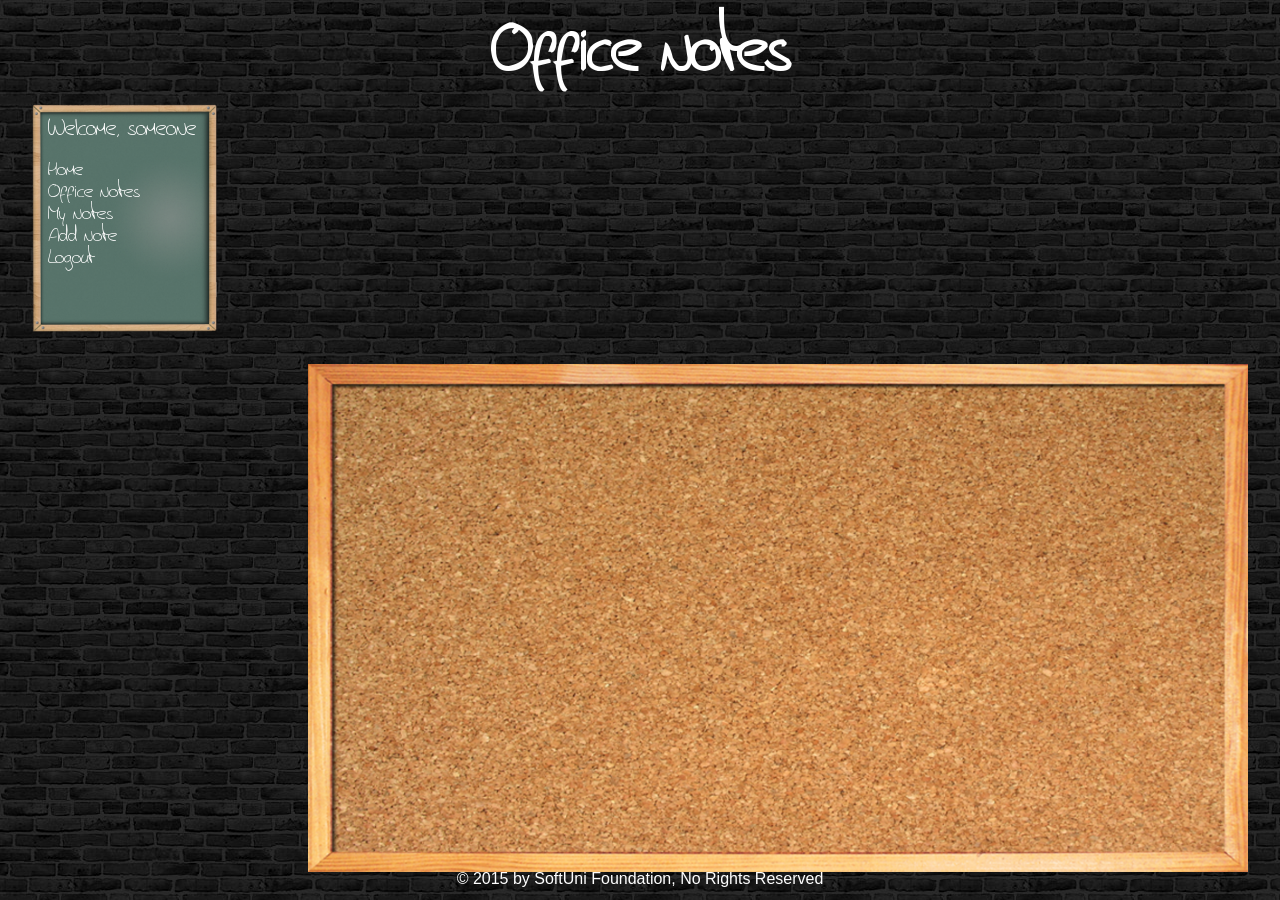
<file: Exam/Office-Notes-skeleton/index.html>
<!DOCTYPE html>
<html>
<head lang="en">
    <meta charset="UTF-8">
    <title>Office notes</title>
    <link rel="stylesheet" href="css/style.css"/>
    <link href="http://fonts.googleapis.com/css?family=Reenie+Beanie:regular" rel="stylesheet" type="text/css">
</head>
<body>
<header><h1>Office notes</h1></header>

<section id="wrapper">
    <nav id="menu">
        <h2 id="welcomeMenu">Welcome, someone</h2>
        <ul>
            <li><a href="#/home/">Home</a></li>
            <li><a href="#/office/">Office notes</a></li>
            <li><a href="#/myNotes/">My notes</a></li>
            <li><a href="#/addNote/">Add note</a></li>
            <li><a href="#/logout/">Logout</a></li>
        </ul>
    </nav>
	
    <section id="container">
    </section>
</section>

<footer>&copy; 2015 by SoftUni Foundation, No Rights Reserved</footer>
</body>

</html>
</file>
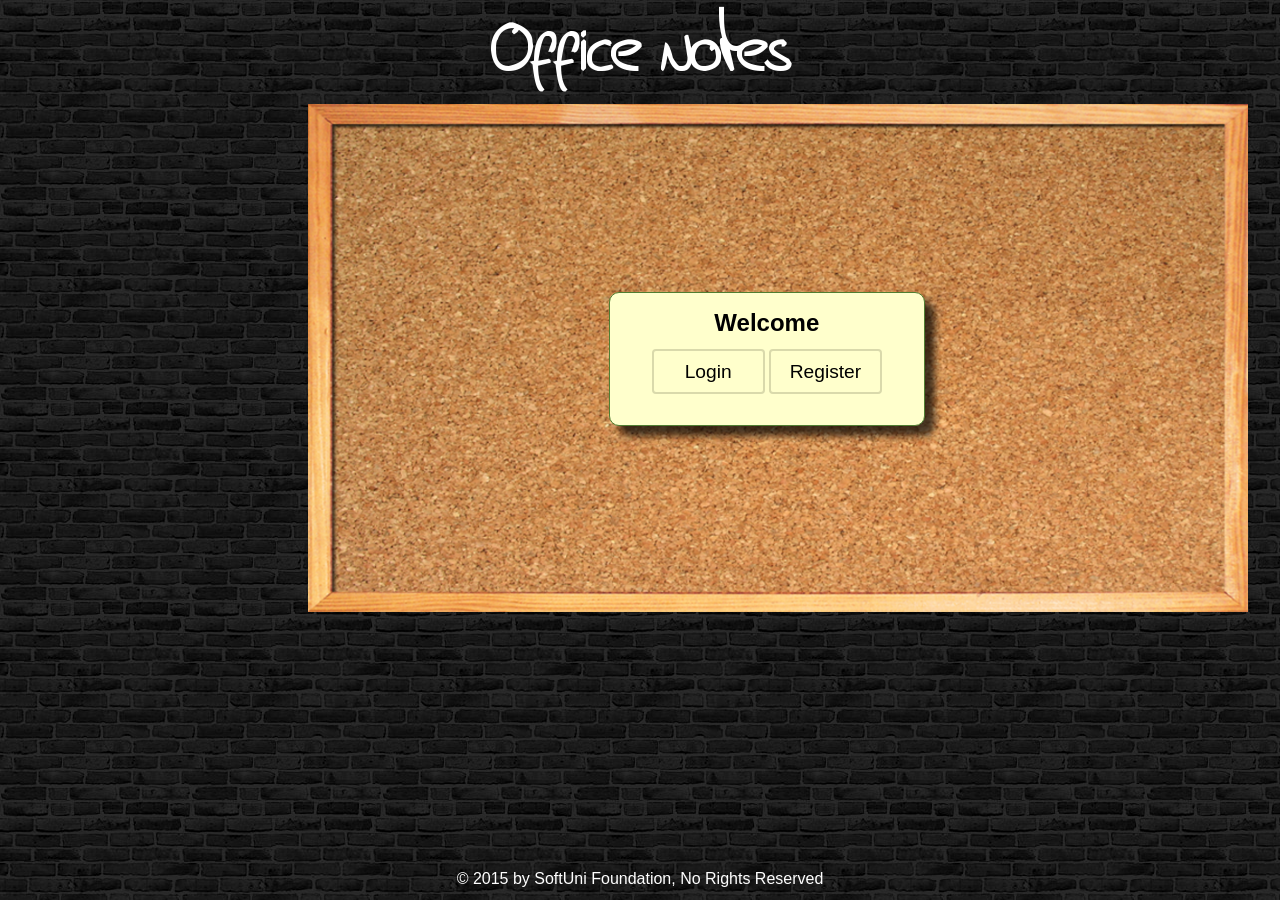
<file: Exam/Office-Notes-Yulia/index.html>
<!DOCTYPE html>
<html>
<head lang="en">
    <meta charset="UTF-8">
    <title>Office notes</title>
    <link rel="stylesheet" href="css/style.css"/>
    <link href="http://fonts.googleapis.com/css?family=Reenie+Beanie:regular" rel="stylesheet" type="text/css">
</head>
<body>
<header><h1>Office notes</h1></header>

<section id="wrapper">
    <nav id="menu">
        <h2 id="welcomeMenu">Welcome, someone</h2>
        <ul>
            <li><a href="#/home/">Home</a></li>
            <li><a href="#/office/">Office notes</a></li>
            <li><a href="#/myNotes/">My notes</a></li>
            <li><a href="#/addNote/">Add note</a></li>
            <li><a href="#/logout/">Logout</a></li>
        </ul>
    </nav>
	
    <section id="container">
    </section>
</section>

<script src="js/libs/jquery.min.js"></script>
<script src="js/libs/q.js"></script>
<script src="js/libs/sammy.js"></script>
<script src="js/libs/mustache.min.js"></script>

<script src="js/models/headers.js"></script>
<script src="js/models/requester.js"></script>
<script src="js/models/userModel.js"></script>
<script src="js/models/noteModel.js"></script>

<script src="js/views/homeViews.js"></script>
<script src="js/views/userViews.js"></script>
<script src="js/views/noteViews.js"></script>

<script src="js/controllers/homeController.js"></script>
<script src="js/controllers/userController.js"></script>
<script src="js/controllers/noteController.js"></script>

<script src="js/app.js"></script>

<footer>&copy; 2015 by SoftUni Foundation, No Rights Reserved</footer>
</body>

</html>
</file>
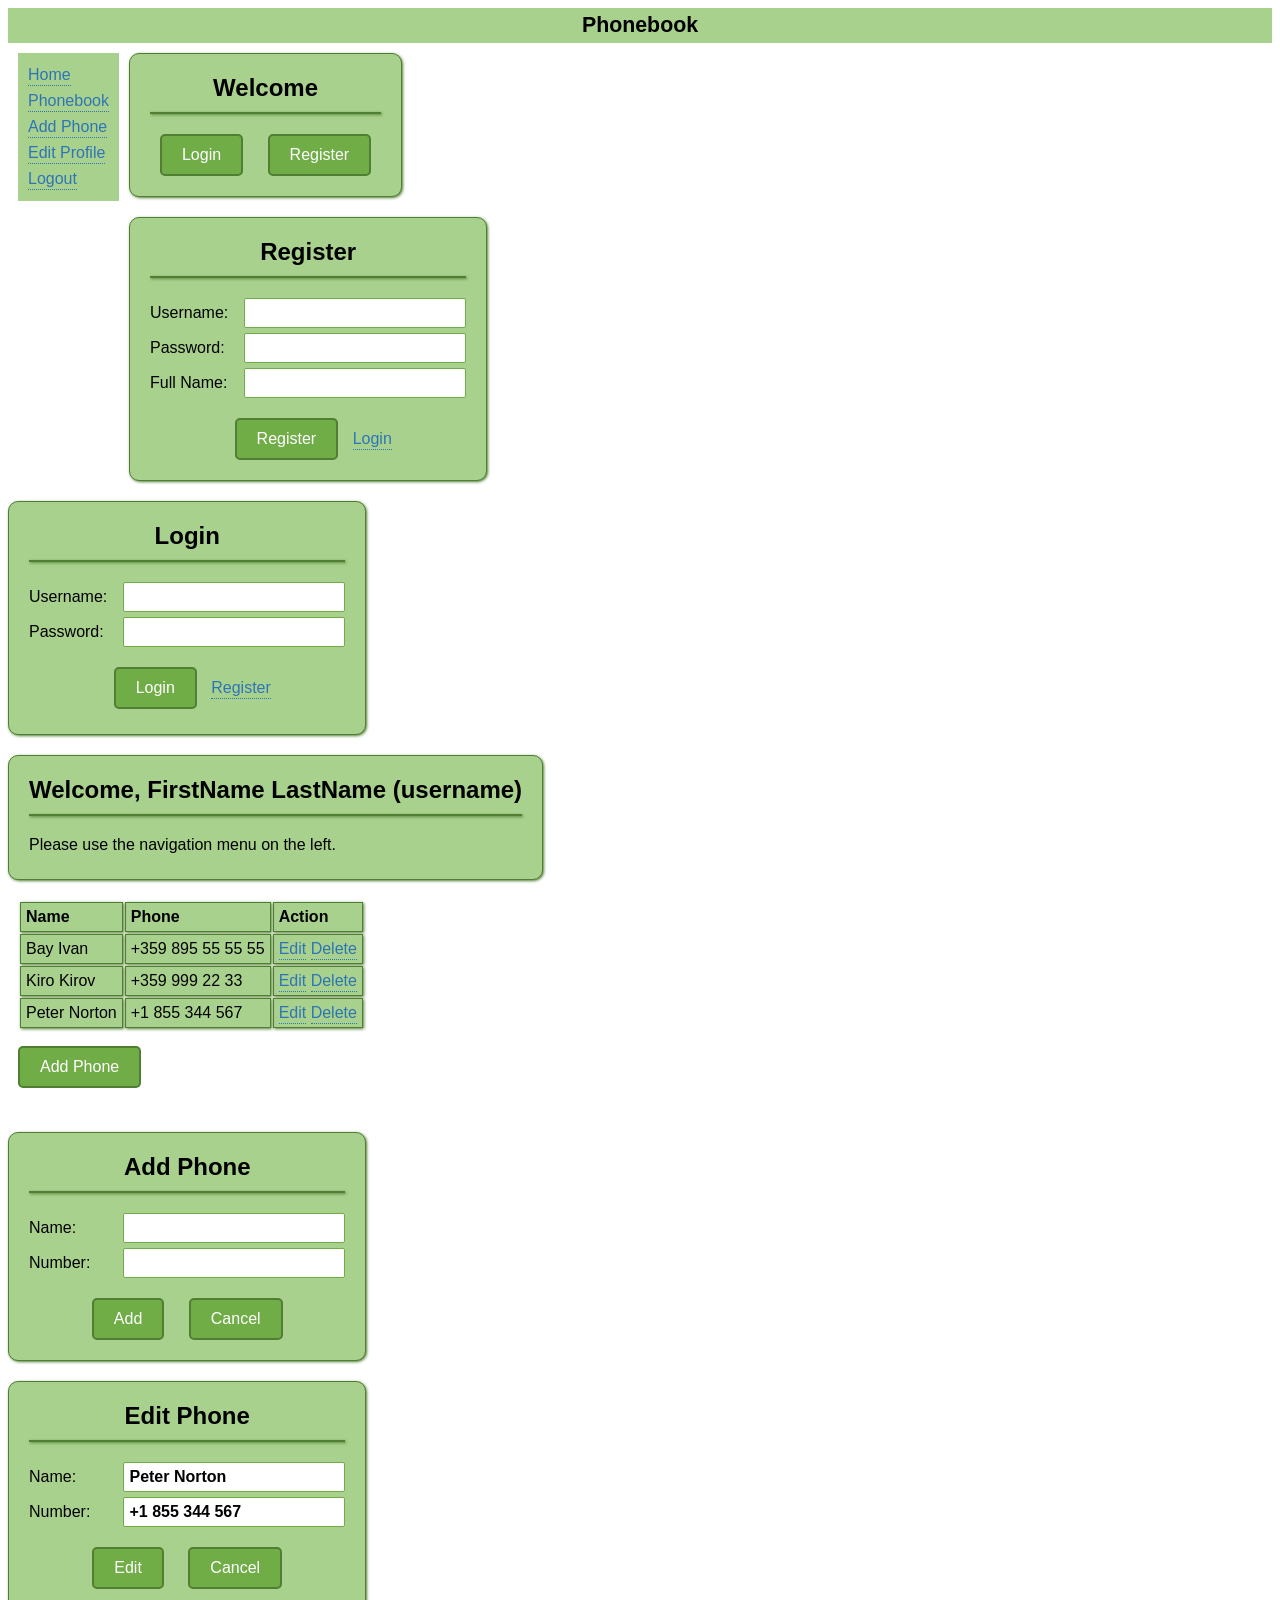
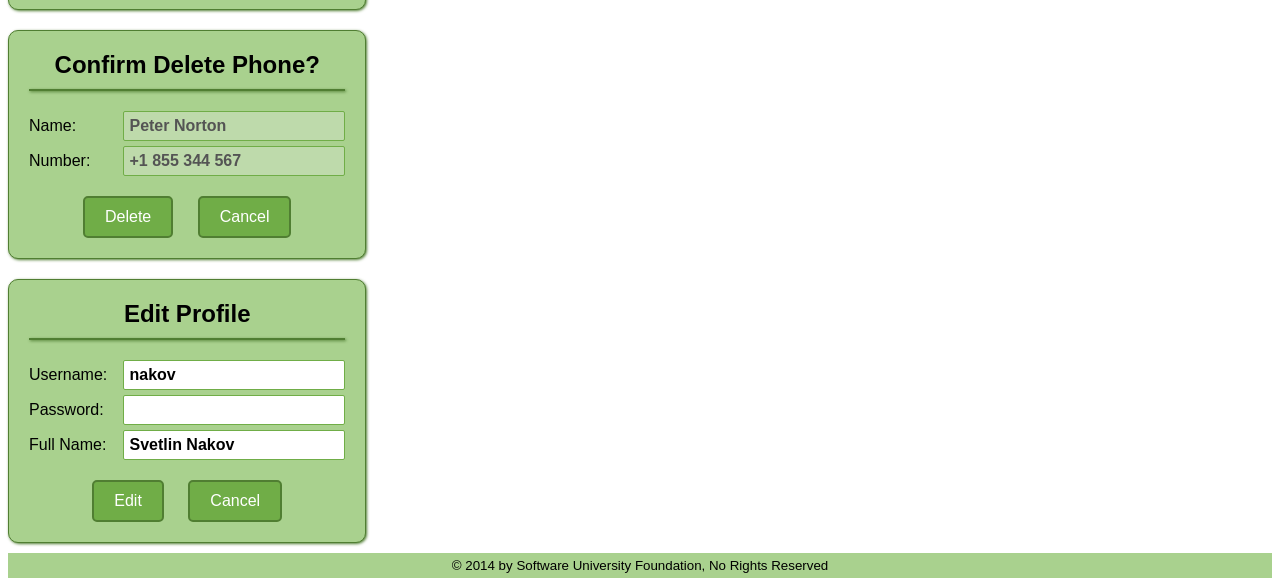
<file: ExamPreparation/Phonebook-skeleton/index.html>
<!DOCTYPE html>

<html>

<head>
	<title>Phonebook</title>
	<link rel="stylesheet" href="styles.css">
</head>

<body>
	<header id="header">Phonebook<span></span></header>

	<!-- Left sidebar menu -->
	<ul id="menu">
		<li><a href="#" class="link">Home</a></li>
		<li><a href="#" class="link">Phonebook</a></li>
		<li><a href="#" class="link">Add Phone</a></li>
		<li><a href="#" class="link">Edit Profile</a></li>
		<li><a href="#" class="link">Logout</a></li>
	</ul>
	
	<!-- Main screen placeholder -->
	<main id="wrapper"></main>
	
	
	<!-- Welcome screen -->
	<div class="dialog-box">
		<h1>Welcome</h1>
		<a href="#" class="button">Login</a>
		<a href="#" class="button">Register</a>
	</div>
	
	<br/>

	<!-- Registration screen -->
	<div id="register-form" class="dialog-box">
		<h1>Register</h1>
		<p>
			<label for="username">Username:</label>
			<input type="text" id="username" />
		</p>
		<p>
			<label for="password">Password:</label>
			<input type="password" id="password" />
		</p>
		<p>
			<label for="fullName">Full Name:</label>
			<input type="text" id="fullName" />
		</p>
		<p class="buttons">
			<a href="#" class="button">Register</a>
			<a href="#" class="link">Login</a>
		</p>
	</div>

	<br/>

	<!-- Login screen -->
	<div id="login-form" class="dialog-box">
		<h1>Login</h1>
		<p>
			<label for="username">Username:</label>
			<input type="text" id="username" />
		</p>
		<p>
			<label for="password">Password:</label>
			<input type="password" id="password" />
		</p>
		<p class="buttons">
			<a href="#" class="button">Login</a>
			<a href="#" class="link">Register</a>
		<p>
	</div>

	<br/>
	
	<!-- User home screen -->
	<div class="dialog-box">
		<h1>Welcome, FirstName LastName (username)</h1>
		<p>Please use the navigation menu on the left.</p>
	</div>

	<br/>
	
	<!-- Phonebook screen -->
	<table id="phones">
		<tr>
			<th>Name</th>
			<th>Phone</th>
			<th>Action</th>
		</tr>
		<tr>
			<td>Bay Ivan</td>
			<td>+359 895 55 55 55</td>
			<td>
				<a href="#" class="link">Edit</a>
				<a href="#" class="link">Delete</a>
			</td>
		</tr>
		<tr>
			<td>Kiro Kirov</td>
			<td>+359 999 22 33</td>
			<td>
				<a href="#" class="link">Edit</a>
				<a href="#" class="link">Delete</a>
			</td>
		</tr>
		<tr>
			<td>Peter Norton</td>
			<td>+1 855 344 567</td>
			<td>
				<a href="#" class="link">Edit</a>
				<a href="#" class="link">Delete</a>
			</td>
		</tr>
	</table>
	<p><a href="#" class="button">Add Phone</a></p>

	<br/>
	
	<!-- Add phone screen -->
	<div id="add-phone-form" class="dialog-box">
		<h1>Add Phone</h1>
		<p>
			<label for="personName">Name:</label>
			<input type="text" id="personName">
		</p>
		<p>
			<label for="phoneNumber">Number:</label>
			<input type="text" id="phoneNumber">
		</p>
		<p class="buttons">
			<a href="#" class="button">Add</a>
			<a href="#" class="button">Cancel</a>
		</p>
	</div>
	
	<br/>
	
	<!-- Edit phone screen -->
	<div id="edit-phone-form" class="dialog-box">
		<h1>Edit Phone</h1>
		<p>
			<label for="personName">Name:</label>
			<input type="text" id="personName" value="Peter Norton">
		</p>
		<p>
			<label for="phoneNumber">Number:</label>
			<input type="text" id="phoneNumber" value="+1 855 344 567">
		</p>
		<p class="buttons">
			<a href="#" class="button">Edit</a>
			<a href="#" class="button">Cancel</a>
		</p>
	</div>
	
	<br/>
	
	<!-- Delete phone screen -->
	<div id="delete-phone-form" class="dialog-box">
		<h1>Confirm Delete Phone?</h1>
		<p>
			<label for="personName">Name:</label>
			<input type="text" id="personName" value="Peter Norton" disabled="disabled">
		</p>
		<p>
			<label for="phoneNumber">Number:</label>
			<input type="text" id="phoneNumber" value="+1 855 344 567" disabled="disabled">
		</p>
		<p class="buttons">
			<a href="#" class="button">Delete</a>
			<a href="#" class="button">Cancel</a>
		</p>
	</div>
	
	<br/>
	
	<!-- Edit user profile screen -->
	<div id="edit-profile-form" class="dialog-box">
		<h1>Edit Profile</h1>
		<p>
			<label for="username">Username:</label>
			<input type="text" id="username" value="nakov">
		</p>
		<p>
			<label for="password">Password:</label>
			<input type="password" id="password">
		</p>
		<p>
			<label for="fullName">Full Name:</label>
			<input type="text" id="fullName" value="Svetlin Nakov">
		</p>
		<p class="buttons">
			<a href="#" class="button">Edit</a>
			<a href="#" class="button">Cancel</a>
		</p>
	</div>
	
	<footer id="footer">&copy; 2014 by Software University Foundation, No Rights Reserved</footer>
</body>

</html>
</file>
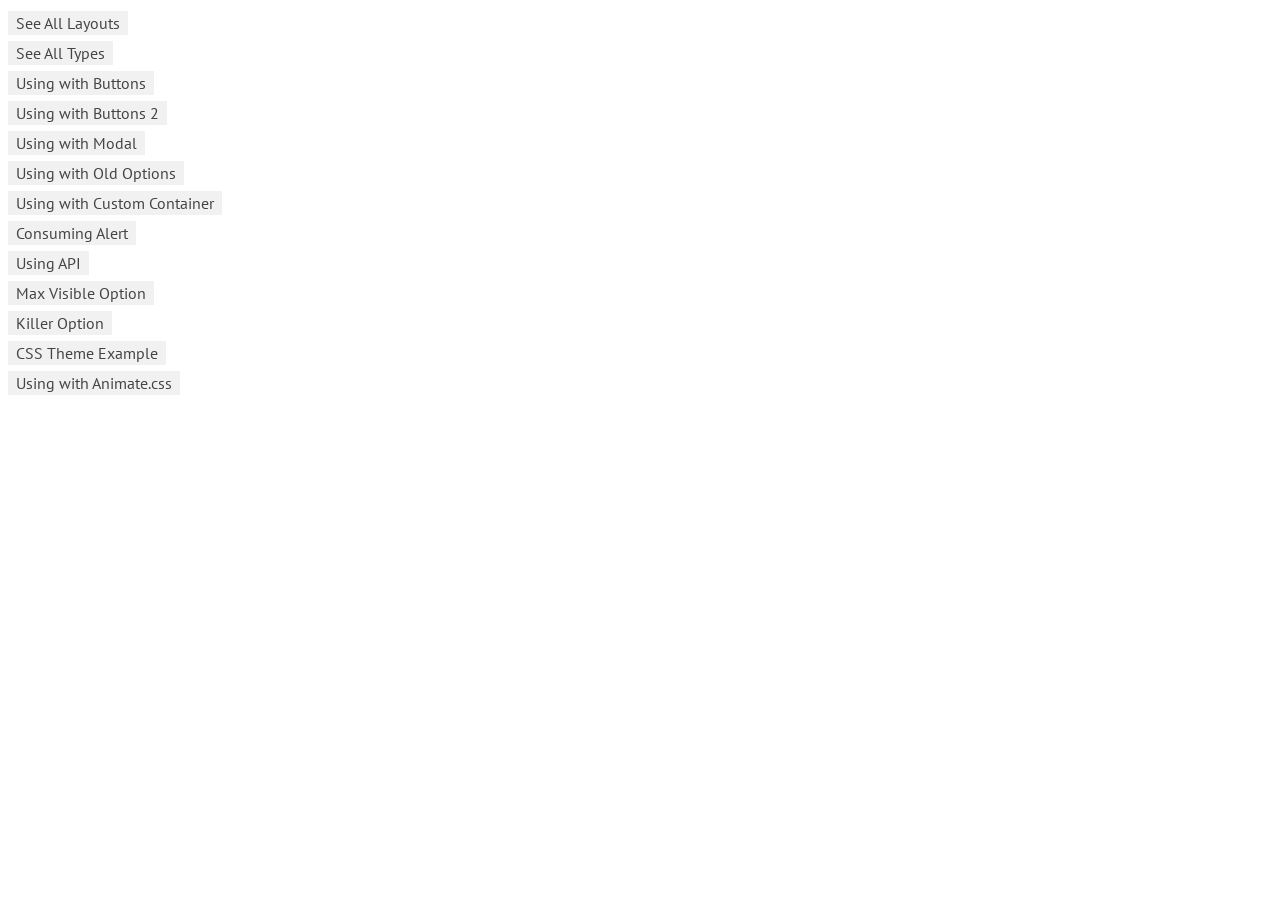
<file: ExamPreparation/Phonebook-solution/node_modules/noty/demo/index.html>
<!DOCTYPE html>
<html lang="en">
<head>
    <meta http-equiv="Content-Type" content="text/html; charset=UTF-8">
    <meta charset="utf-8">
    <title>Demonstration of noty</title>
    <meta name="viewport" content="width=device-width, initial-scale=1.0">
    <meta name="description" content="demonstration of some noty capabilities">

    <link href='http://fonts.googleapis.com/css?family=PT+Sans:regular,italic,bold,bolditalic&amp;subset=latin,latin-ext,cyrillic' rel='stylesheet' type='text/css'>
    <style type="text/css">

        html {
            height: 100%;
            width: 100%;
        }

        body {
            font-family: 'PT Sans', Tahoma, Arial, serif;
            line-height: 13px
        }

        a {
            color: #444;
            line-height: 30px;
            text-decoration: none;
            background: #f1f1f1;
            padding: 2px 8px;
        }

    </style>

</head>
<body>
<div class="container">
    <div>
        <a href="allLayouts.html">See All Layouts</a>
    </div>
    <div>
        <a href="allTypes.html">See All Types</a>
    </div>
    <div>
        <a href="usingWithButtons.html">Using with Buttons</a>
    </div>
    <div>
        <a href="usingWithButtons2.html">Using with Buttons 2</a>
    </div>
    <div>
        <a href="usingWithModal.html">Using with Modal</a>
    </div>
    <div>
        <a href="usingWithOldOptions.html">Using with Old Options</a>
    </div>
    <div>
        <a href="customContainer.html">Using with Custom Container</a>
    </div>
    <div>
        <a href="consumingAlert.html">Consuming Alert</a>
    </div>
    <div>
        <a href="api.html">Using API</a>
    </div>
    <div>
        <a href="usingMaxVisible.html">Max Visible Option</a>
    </div>
    <div>
        <a href="killer.html">Killer Option</a>
    </div>
    <div>
        <a href="themeCss.html">CSS Theme Example</a>
    </div>
    <div>
        <a href="usingWithAnimate.css.html">Using with Animate.css</a>
    </div>
</div>
</body>
</html>
</file>
<file: Exam/Office-Notes-skeleton/css/style.css>
@font-face {
    font-family: 'JerryshandwritingReg.listItemsar';
    src: url("../fonts/jerry_b4s_handwriting.eot");
    src: url("../fonts/jerry_b4s_handwriting.eot") format('embedded-opentype'),
    url("../fonts/jerry_b4s_handwriting.woff") format('woff'),
    url("../fonts/jerry_b4s_handwriting.ttf") format('truetype'),
    url("../fonts/jerry_b4s_handwriting.svg#JerryshandwritingReg.listItemsar") format('svg');
}
*{
    margin:0;
    padding:0;
}
body{
    font-family: arial, sans-serif;
    margin: 1.5em 2em 1em;
    background: url("../images/bg.jpg");
    color :#fff;
}
footer {
    text-align: center;
    position:fixed;
    left:0;
    bottom:0;
    height:30px;
    width:100%;
}
header {
    font-family: 'JerryshandwritingReg.listItemsar', cursive;
    font-weight: normal;
    text-align: center;
    height: 3em;
}
header > h1 {
    font-size: 400%;
    height: 100%;
}
#container {
    float: right;
    background: transparent;
    background: url("../images/corkboard-bg.png") no-repeat;
    background-size: contain;
    width: 940px;
    height: 500px;
    padding-bottom: 10px;
    margin-top: 2em;
}
h2, p{
    font-size: 100%;
    font-weight: normal;
}
.listItems, .item{
    list-style: none;
    padding: 0 1em 1em 0;
}
.listItems{
    width: 93%;
    height: 80%;
    padding: 1.5em 1.5em 0 2.5em;
    margin: auto;
}
.listItems .item{
    margin:1em;
    float:left;
}
.listItems .item h2{
    font-size:100%;
    font-weight:bold;
    padding-bottom:3px;
}
.listItems .item p{
    font-family:"Reenie Beanie",arial,sans-serif;
    font-size: 75%;
    text-overflow: ellipsis;
    overflow: hidden;
    height: 45%;
    white-space: nowrap;
}
.listItems .item .deadline {
    font-family:"Reenie Beanie",arial,sans-serif;
    text-align: right;
    font-size: 75%;
    position: fixed;
    left: 60%;
    bottom: 0;
}
.listItems .item .author {
    font-family:"Reenie Beanie",arial,sans-serif;
    text-align: left;
    font-size: 75%;
    position: fixed;
    bottom: 0;
}

.listItems .item a{
    text-decoration:none;
    color:#000;
    background:#ffc;
    display:block;
    height:7em;
    width:7em;
    padding:0.4em;
    -moz-box-shadow:5px 5px 7px rgba(33,33,33,1);
    -webkit-box-shadow: 5px 5px 7px rgba(33,33,33,.7);
    box-shadow: 5px 5px 7px rgba(33,33,33,.7);
    -moz-transition:-moz-transform .15s linear;
    -o-transition:-o-transform .15s linear;
    -webkit-transition:-webkit-transform .15s linear;
    -o-transform:rotate(-1deg);
    -webkit-transform:rotate(-1deg);
    -moz-transform:rotate(-1deg);
}
.listItems .item:nth-child(even) a{
    -o-transform:rotate(4deg);
    -webkit-transform:rotate(4deg);
    -moz-transform:rotate(4deg);
    position:relative;
    top:5px;
    background:#cfc;
}
.listItems .item:nth-child(3n) a{
    -o-transform:rotate(-3deg);
    -webkit-transform:rotate(-3deg);
    -moz-transform:rotate(-3deg);
    position:relative;
    top:-5px;
    background:#ccf;
}
.listItems .item:nth-child(5n) a{
    -o-transform:rotate(5deg);
    -webkit-transform:rotate(5deg);
    -moz-transform:rotate(5deg);
    position:relative;
    top:-10px;
}
.listItems .item a:hover, .listItems .item a:focus{
    -moz-box-shadow:10px 10px 7px rgba(0,0,0,.7);
    -webkit-box-shadow: 10px 10px 7px rgba(0,0,0,.7);
    box-shadow:10px 10px 7px rgba(0,0,0,.7);
    -webkit-transform: scale(1.75);
    -moz-transform: scale(1.75);
    -o-transform: scale(1.75);
    position:relative;
    z-index:5;
}
.listItems .item a:hover p, .listItems .item a:focus p {
    text-overflow: clip;
    height: 80%;
    white-space: normal;
}
.listItems button {
    margin-top: 1em;
    color: #000;
    background: rgb(240, 234, 175);
    margin-bottom: 0.5em;
    border-radius: 4px;
    border: 2px solid transparent;
    width: 40%;
}
.listItems button:hover {
    cursor: pointer;
    border: 2px solid #D7D2D2;
}
.listItems .delete {
    background: #ffd1ce;
    float: right;
}
#pagination {
    padding-top: 1%;
    display: table;
    position: relative;
    margin: auto;
}

ul .simple-pagination {
    list-style: none;
}

.simple-pagination {
    display: block;
    overflow: hidden;
    padding: 0 5px 5px 0;
    margin: 0;
}

.simple-pagination ul {
    list-style: none;
    padding: 0;
    margin: 0;
}

.simple-pagination li {
    list-style: none;
    padding: 0;
    margin: 0;
    float: left;
}

/*------------------------------------*\
	Light Theme Styles
\*------------------------------------*/

.light-theme a, .light-theme span {
    float: left;
    color: #666;
    font-size:14px;
    line-height:24px;
    font-weight: normal;
    text-align: center;
    border: 1px solid #BBB;
    min-width: 14px;
    padding: 0 7px;
    margin: 0 5px 0 0;
    border-radius: 3px;
    text-decoration: none;
    box-shadow: 0 1px 2px rgba(0,0,0,0.2);
    background: #efefef; /* Old browsers */
    background: -moz-linear-gradient(top, #ffffff 0%, #efefef 100%); /* FF3.6+ */
    background: -webkit-gradient(linear, left top, left bottom, color-stop(0%,#ffffff), color-stop(100%,#efefef)); /* Chrome,Safari4+ */
    background: -webkit-linear-gradient(top, #ffffff 0%,#efefef 100%); /* Chrome10+,Safari5.1+ */
    background: -o-linear-gradient(top, #ffffff 0%,#efefef 100%); /* Opera11.10+ */
    background: -ms-linear-gradient(top, #ffffff 0%,#efefef 100%); /* IE10+ */
    background: linear-gradient(top, #ffffff 0%,#efefef 100%); /* W3C */
}

.light-theme a:hover {
    text-decoration: none;
    background: #FCFCFC;
}

.light-theme .current {
    background: #666;
    color: #FFF;
    border-color: #444;
    box-shadow: 0 1px 0 rgba(255,255,255,1), 0 0 2px rgba(0, 0, 0, 0.3) inset;
    cursor: default;
}

.light-theme .ellipse {
    background: none;
    border: none;
    border-radius: 0;
    box-shadow: none;
    font-weight: bold;
    cursor: default;
}
#wrapper {
    display: inline-block;
    width: 100%;
}
#menu {
    float: left;
    margin: 2em 2em 0 auto;
    background: transparent;
    background: url("../images/blackboard-bg.png") no-repeat;
    background-size: contain;
    height: 196px;
    padding: 1em;
    font-family: 'JerryshandwritingReg.listItemsar', cursive;
    font-weight: normal;
    width: 20%
}
#menu h2 {
    font-size: 1.4em;
    text-align: left;
}
#menu ul {
    padding-top: 1em;
}
#menu ul li {
    list-style: none;
    font-size: 1.2em;
    text-align: left;
}
#menu ul li a {
    text-decoration: none;
    color: #fff;
}
#menu ul li a:hover, #menu ul li a:focus {
    text-decoration: underline;
}
.form {
    text-align: center;
    width: 25%;
    height: 17em;
    margin: 8em auto;
    font-family: 'JerryshandwritingRegular', cursive;
    background: url('../images/blackboard-bg.png') no-repeat;
    background-size: contain;
    padding-top: 1em;
}
.form label{
    display: block;
}
.form input {
    display: inline-table;
    width: 75%;
    padding: 5px;
    border: 2px solid #151515;
    background: none;
    -webkit-box-shadow: inset 0 1px 2px rgba(0,0,0,.05);
    -moz-box-shadow: inset 0 1px 2px rgba(0,0,0,.05);
    -webkit-border-radius: 4px;
    -moz-border-radius: 4px;
    border-radius: 4px;
    font-size: 20px;
    margin-bottom: 0.5em;
}
.form input:focus {
    border: 2px solid #ccc;
    background: #fff;
}
.form button {
    color: #ffffff;
    font-size: 1.2em;
    margin-bottom: 0.5em;
    background: transparent;
    border-radius: 4px;
    border: 2px solid transparent;
    width: 40%;
    padding: 0.2em;
}
.form button:hover {
    cursor: pointer;
    border: 2px solid #ffffff;
}
.form button:active {
    cursor: pointer;
    border: 2px solid #ccc;
}
.form #loginButton {
    margin-top: 4em;
}
.dialog-box {
    text-align: center;
    color: #000000;
    display: inline-block;
    width: 30%;
    height: 20%;
    margin-top: 20%;
    margin-left: 32%;
    background: #ffc;
    padding: 1em;
    border-radius: 10px;
    border: 1px solid #507E32;
    box-shadow: 10px 10px 7px rgba(0,0,0,.7);;
}
.dialog-box h1 {
    width: 100%;
    margin: 0 0 0.5em 0;
    text-align: center;
    font-size: 18pt;
}
.dialog-box button {
    font-size: 1.2em;
    margin-bottom: 0.5em;
    background: transparent;
    border-radius: 4px;
    border: 2px solid #d9d9ab;
    width: 40%;
    padding: 0.5em 0.2em;
}
.dialog-box button:hover {
    cursor: pointer;
    border: 2px solid #747459;
}
.dialog-box button:active {
    cursor: pointer;
    border: 2px solid #ccc;
}
.dialog-box button a:link {
    text-decoration: none;
    color: #000000;
}
.dialog-box button a:visited {
    color: #000000;
}
#add-note, #edit-note, #delete-note {
    font-family: 'JerryshandwritingRegular', cursive;
    margin-top: 8%;
    height: 60%;
}
#add-note label, #edit-note label, #delete-note label  {
    text-align: left;
    margin-left: 10%;
    width: 80%;
    display: block;
}
#add-note input, #edit-note input, #delete-note input {
    margin-right: 0;
    width: 80%;
    height: 8%;
    padding: 2px;
    border: 2px solid #151515;
    background: none;
    -webkit-box-shadow: inset 0 1px 2px rgba(0,0,0,.05);
    -moz-box-shadow: inset 0 1px 2px rgba(0,0,0,.05);
    -webkit-border-radius: 4px;
    -moz-border-radius: 4px;
    border-radius: 4px;
    font-size: 20px;
    margin-bottom: 0.5em;
}
#add-note input:focus, #edit-note input:focus, #delete-note input:focus {
    border: 2px solid #ccc;
    background: #fff;
}
#add-note button, #edit-note button, #delete-note button{
    margin-top: 8%;
}
#homePage {
    margin-left: 25%;
    width: 50%;
}
</file>
<file: Exam/Office-Notes-Yulia/css/style.css>
@font-face {
    font-family: 'JerryshandwritingReg.listItemsar';
    src: url("../fonts/jerry_b4s_handwriting.eot");
    src: url("../fonts/jerry_b4s_handwriting.eot") format('embedded-opentype'),
    url("../fonts/jerry_b4s_handwriting.woff") format('woff'),
    url("../fonts/jerry_b4s_handwriting.ttf") format('truetype'),
    url("../fonts/jerry_b4s_handwriting.svg#JerryshandwritingReg.listItemsar") format('svg');
}
*{
    margin:0;
    padding:0;
}
body{
    font-family: arial, sans-serif;
    margin: 1.5em 2em 1em;
    background: url("../images/bg.jpg");
    color :#fff;
}
footer {
    text-align: center;
    position:fixed;
    left:0;
    bottom:0;
    height:30px;
    width:100%;
}
header {
    font-family: 'JerryshandwritingReg.listItemsar', cursive;
    font-weight: normal;
    text-align: center;
    height: 3em;
}
header > h1 {
    font-size: 400%;
    height: 100%;
}
#container {
    float: right;
    background: transparent;
    background: url("../images/corkboard-bg.png") no-repeat;
    background-size: contain;
    width: 940px;
    height: 500px;
    padding-bottom: 10px;
    margin-top: 2em;
}
h2, p{
    font-size: 100%;
    font-weight: normal;
}
.listItems, .item{
    list-style: none;
    padding: 0 1em 1em 0;
}
.listItems{
    width: 93%;
    height: 80%;
    padding: 1.5em 1.5em 0 2.5em;
    margin: auto;
}
.listItems .item{
    margin:1em;
    float:left;
}
.listItems .item h2{
    font-size:100%;
    font-weight:bold;
    padding-bottom:3px;
}
.listItems .item p{
    font-family:"Reenie Beanie",arial,sans-serif;
    font-size: 75%;
    text-overflow: ellipsis;
    overflow: hidden;
    height: 45%;
    white-space: nowrap;
}
.listItems .item .deadline {
    font-family:"Reenie Beanie",arial,sans-serif;
    text-align: right;
    font-size: 75%;
    position: fixed;
    left: 60%;
    bottom: 0;
}
.listItems .item .author {
    font-family:"Reenie Beanie",arial,sans-serif;
    text-align: left;
    font-size: 75%;
    position: fixed;
    bottom: 0;
}

.listItems .item a{
    text-decoration:none;
    color:#000;
    background:#ffc;
    display:block;
    height:7em;
    width:7em;
    padding:0.4em;
    -moz-box-shadow:5px 5px 7px rgba(33,33,33,1);
    -webkit-box-shadow: 5px 5px 7px rgba(33,33,33,.7);
    box-shadow: 5px 5px 7px rgba(33,33,33,.7);
    -moz-transition:-moz-transform .15s linear;
    -o-transition:-o-transform .15s linear;
    -webkit-transition:-webkit-transform .15s linear;
    -o-transform:rotate(-1deg);
    -webkit-transform:rotate(-1deg);
    -moz-transform:rotate(-1deg);
}
.listItems .item:nth-child(even) a{
    -o-transform:rotate(4deg);
    -webkit-transform:rotate(4deg);
    -moz-transform:rotate(4deg);
    position:relative;
    top:5px;
    background:#cfc;
}
.listItems .item:nth-child(3n) a{
    -o-transform:rotate(-3deg);
    -webkit-transform:rotate(-3deg);
    -moz-transform:rotate(-3deg);
    position:relative;
    top:-5px;
    background:#ccf;
}
.listItems .item:nth-child(5n) a{
    -o-transform:rotate(5deg);
    -webkit-transform:rotate(5deg);
    -moz-transform:rotate(5deg);
    position:relative;
    top:-10px;
}
.listItems .item a:hover, .listItems .item a:focus{
    -moz-box-shadow:10px 10px 7px rgba(0,0,0,.7);
    -webkit-box-shadow: 10px 10px 7px rgba(0,0,0,.7);
    box-shadow:10px 10px 7px rgba(0,0,0,.7);
    -webkit-transform: scale(1.75);
    -moz-transform: scale(1.75);
    -o-transform: scale(1.75);
    position:relative;
    z-index:5;
}
.listItems .item a:hover p, .listItems .item a:focus p {
    text-overflow: clip;
    height: 80%;
    white-space: normal;
}
.listItems button {
    margin-top: 1em;
    color: #000;
    background: rgb(240, 234, 175);
    margin-bottom: 0.5em;
    border-radius: 4px;
    border: 2px solid transparent;
    width: 40%;
}
.listItems button:hover {
    cursor: pointer;
    border: 2px solid #D7D2D2;
}
.listItems .delete {
    background: #ffd1ce;
    float: right;
}
#pagination {
    padding-top: 1%;
    display: table;
    position: relative;
    margin: auto;
}

ul .simple-pagination {
    list-style: none;
}

.simple-pagination {
    display: block;
    overflow: hidden;
    padding: 0 5px 5px 0;
    margin: 0;
}

.simple-pagination ul {
    list-style: none;
    padding: 0;
    margin: 0;
}

.simple-pagination li {
    list-style: none;
    padding: 0;
    margin: 0;
    float: left;
}

/*------------------------------------*\
	Light Theme Styles
\*------------------------------------*/

.light-theme a, .light-theme span {
    float: left;
    color: #666;
    font-size:14px;
    line-height:24px;
    font-weight: normal;
    text-align: center;
    border: 1px solid #BBB;
    min-width: 14px;
    padding: 0 7px;
    margin: 0 5px 0 0;
    border-radius: 3px;
    text-decoration: none;
    box-shadow: 0 1px 2px rgba(0,0,0,0.2);
    background: #efefef; /* Old browsers */
    background: -moz-linear-gradient(top, #ffffff 0%, #efefef 100%); /* FF3.6+ */
    background: -webkit-gradient(linear, left top, left bottom, color-stop(0%,#ffffff), color-stop(100%,#efefef)); /* Chrome,Safari4+ */
    background: -webkit-linear-gradient(top, #ffffff 0%,#efefef 100%); /* Chrome10+,Safari5.1+ */
    background: -o-linear-gradient(top, #ffffff 0%,#efefef 100%); /* Opera11.10+ */
    background: -ms-linear-gradient(top, #ffffff 0%,#efefef 100%); /* IE10+ */
    background: linear-gradient(top, #ffffff 0%,#efefef 100%); /* W3C */
}

.light-theme a:hover {
    text-decoration: none;
    background: #FCFCFC;
}

.light-theme .current {
    background: #666;
    color: #FFF;
    border-color: #444;
    box-shadow: 0 1px 0 rgba(255,255,255,1), 0 0 2px rgba(0, 0, 0, 0.3) inset;
    cursor: default;
}

.light-theme .ellipse {
    background: none;
    border: none;
    border-radius: 0;
    box-shadow: none;
    font-weight: bold;
    cursor: default;
}
#wrapper {
    display: inline-block;
    width: 100%;
}
#menu {
    float: left;
    margin: 2em 2em 0 auto;
    background: transparent;
    background: url("../images/blackboard-bg.png") no-repeat;
    background-size: contain;
    height: 196px;
    padding: 1em;
    font-family: 'JerryshandwritingReg.listItemsar', cursive;
    font-weight: normal;
    width: 20%
}
#menu h2 {
    font-size: 1.4em;
    text-align: left;
}
#menu ul {
    padding-top: 1em;
}
#menu ul li {
    list-style: none;
    font-size: 1.2em;
    text-align: left;
}
#menu ul li a {
    text-decoration: none;
    color: #fff;
}
#menu ul li a:hover, #menu ul li a:focus {
    text-decoration: underline;
}
.form {
    text-align: center;
    width: 25%;
    height: 17em;
    margin: 8em auto;
    font-family: 'JerryshandwritingRegular', cursive;
    background: url('../images/blackboard-bg.png') no-repeat;
    background-size: contain;
    padding-top: 1em;
}
.form label{
    display: block;
}
.form input {
    display: inline-table;
    width: 75%;
    padding: 5px;
    border: 2px solid #151515;
    background: none;
    -webkit-box-shadow: inset 0 1px 2px rgba(0,0,0,.05);
    -moz-box-shadow: inset 0 1px 2px rgba(0,0,0,.05);
    -webkit-border-radius: 4px;
    -moz-border-radius: 4px;
    border-radius: 4px;
    font-size: 20px;
    margin-bottom: 0.5em;
}
.form input:focus {
    border: 2px solid #ccc;
    background: #fff;
}
.form button {
    color: #ffffff;
    font-size: 1.2em;
    margin-bottom: 0.5em;
    background: transparent;
    border-radius: 4px;
    border: 2px solid transparent;
    width: 40%;
    padding: 0.2em;
}
.form button:hover {
    cursor: pointer;
    border: 2px solid #ffffff;
}
.form button:active {
    cursor: pointer;
    border: 2px solid #ccc;
}
.form #loginButton {
    margin-top: 4em;
}
.dialog-box {
    text-align: center;
    color: #000000;
    display: inline-block;
    width: 30%;
    height: 20%;
    margin-top: 20%;
    margin-left: 32%;
    background: #ffc;
    padding: 1em;
    border-radius: 10px;
    border: 1px solid #507E32;
    box-shadow: 10px 10px 7px rgba(0,0,0,.7);;
}
.dialog-box h1 {
    width: 100%;
    margin: 0 0 0.5em 0;
    text-align: center;
    font-size: 18pt;
}
.dialog-box button {
    font-size: 1.2em;
    margin-bottom: 0.5em;
    background: transparent;
    border-radius: 4px;
    border: 2px solid #d9d9ab;
    width: 40%;
    padding: 0.5em 0.2em;
}
.dialog-box button:hover {
    cursor: pointer;
    border: 2px solid #747459;
}
.dialog-box button:active {
    cursor: pointer;
    border: 2px solid #ccc;
}
.dialog-box button a:link {
    text-decoration: none;
    color: #000000;
}
.dialog-box button a:visited {
    color: #000000;
}
#add-note, #edit-note, #delete-note {
    font-family: 'JerryshandwritingRegular', cursive;
    margin-top: 8%;
    height: 60%;
}
#add-note label, #edit-note label, #delete-note label  {
    text-align: left;
    margin-left: 10%;
    width: 80%;
    display: block;
}
#add-note input, #edit-note input, #delete-note input {
    margin-right: 0;
    width: 80%;
    height: 8%;
    padding: 2px;
    border: 2px solid #151515;
    background: none;
    -webkit-box-shadow: inset 0 1px 2px rgba(0,0,0,.05);
    -moz-box-shadow: inset 0 1px 2px rgba(0,0,0,.05);
    -webkit-border-radius: 4px;
    -moz-border-radius: 4px;
    border-radius: 4px;
    font-size: 20px;
    margin-bottom: 0.5em;
}
#add-note input:focus, #edit-note input:focus, #delete-note input:focus {
    border: 2px solid #ccc;
    background: #fff;
}
#add-note button, #edit-note button, #delete-note button{
    margin-top: 8%;
}
#homePage {
    margin-left: 25%;
    width: 50%;
}
</file>
<file: ExamPreparation/Phonebook-skeleton/styles.css>
body {
    font-family: Arial, serif;
}

#header {
    display: block;
    padding: 5px;
    background: #A9D18E;
    font-size: 16pt;
    font-weight: bold;
    text-align: center;
}

#menu {
    float: left;
    list-style-type: none;
    background: #A9D18E;
    padding: 5px 10px;
    margin: 10px;
}

#menu li {
    margin: 8px 0;
}

#wrapper {
    margin-left: 111px;
    /*text-align: center;*/
}

.button {
    background: #70AD47;
    border: 2px solid #507E32;
    border-radius: 5px;
    color: white;
    text-decoration: none;
    padding: 10px 20px;
    display: inline-block;
    margin: 0 10px;
}

.link {
    color: #2E75B6;
    text-decoration: none;
    padding: 2px 0;
    border-bottom: 1px dotted #2E75B6;
}

.dialog-box {
    display: inline-block;
    margin: 10px 0;
    background: #A9D18E;
    padding: 20px;
    border-radius: 10px;
    border: 1px solid #507E32;
    box-shadow: 1px 1px 3px #507E32;
}

.dialog-box h1 {
    margin: 0 0 10px 0;
    text-align: center;
    font-size: 18pt;
}

.dialog-box h1:after
{
    content: ' ';
    display: block;
    border: 1px solid #507E32;
    margin: 10px 0 20px 0;
    box-shadow: 1px 1px 3px #507E32;
}

.dialog-box p {
    margin: 5px 0;
}

.dialog-box p.buttons {
    margin: 20px 0 0 0;
    text-align: center;
}

.dialog-box label {
    display: inline-block;
    min-width: 90px;
}

.dialog-box input {
    font-size: 12pt;
    font-weight: bold;
    padding: 5px;
    border: 1px solid #70AD47;
    border-radius: 2px;
}

.dialog-box input:focus {
    outline: 0;
    border: 1px solid #3a6c35;
}

#phones {
    margin: 10px;
}

table tr {
    background: #A9D18E;
}

table th, table td {
    border: 1px solid #507E32;
    padding: 5px;
    text-align: left;
    box-shadow: 1px 1px 3px #507E32;
    word-break: break-all;
    max-width: 300px;
}

#footer {
    display: block;
    padding: 5px;
    background: #A9D18E;
    font-size: 10pt;
    text-align: center;
    clear: both;
}
</file>
